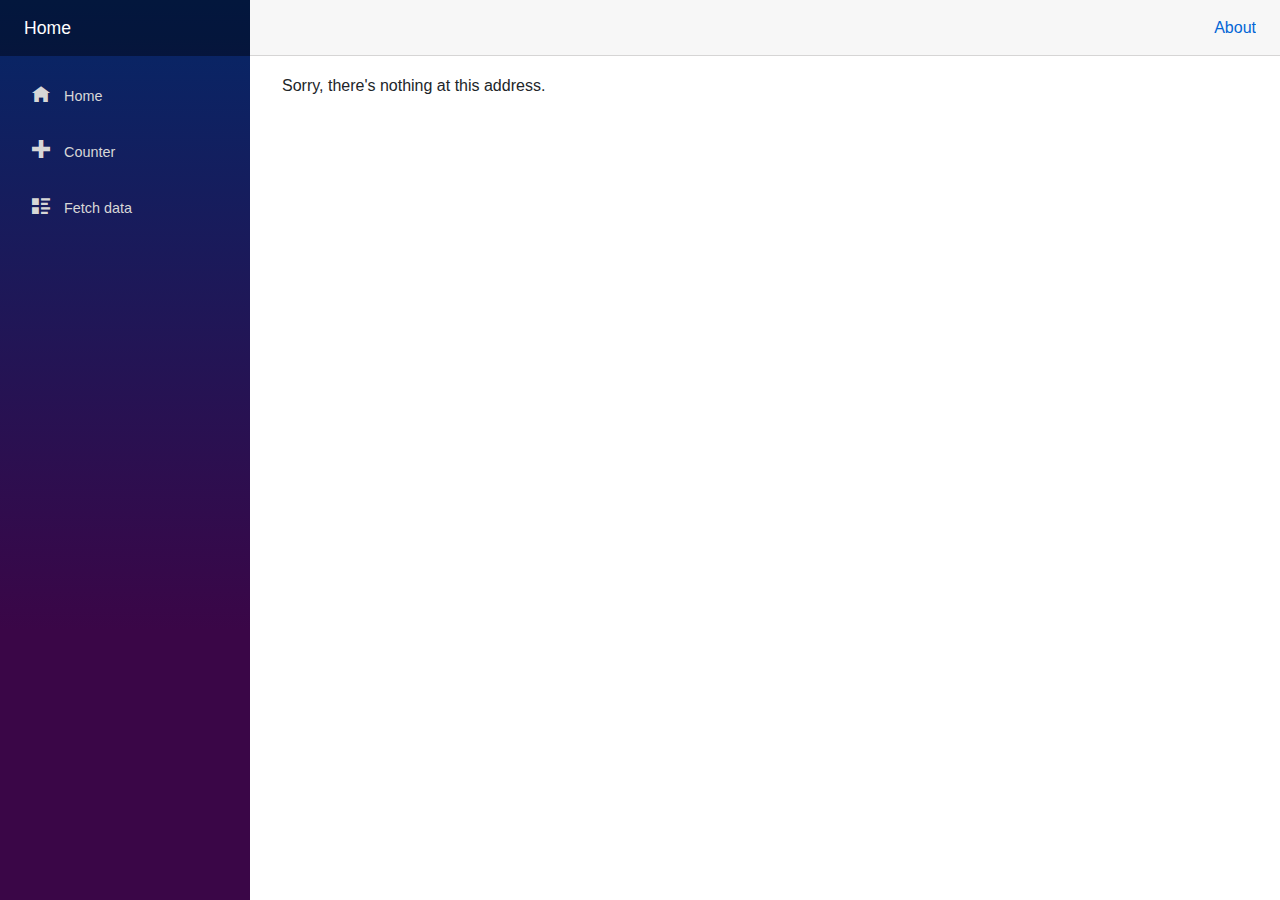
<file: wwwroot/index.html>
<!DOCTYPE html>
<html>

<head>
    <meta charset="utf-8" />
    <meta name="viewport" content="width=device-width, initial-scale=1.0, maximum-scale=1.0, user-scalable=no" />
    <title>Home</title>
    <base href="/" />
    <link href="css/bootstrap/bootstrap.min.css" rel="stylesheet" />
    <link href="css/app.css" rel="stylesheet" />
    <link href="Home.styles.css" rel="stylesheet" />
</head>

<body>
    <div id="app">Loading...</div>

    <div id="blazor-error-ui">
        An unhandled error has occurred.
        <a href="" class="reload">Reload</a>
        <a class="dismiss">🗙</a>
    </div>
    <script src="_framework/blazor.webassembly.js"></script>
</body>

</html>
</file>
<file: wwwroot/css/app.css>
@import url('open-iconic/font/css/open-iconic-bootstrap.min.css');

html, body {
    font-family: 'Helvetica Neue', Helvetica, Arial, sans-serif;
}

a, .btn-link {
    color: #0366d6;
}

.btn-primary {
    color: #fff;
    background-color: #1b6ec2;
    border-color: #1861ac;
}

.content {
    padding-top: 1.1rem;
}

.valid.modified:not([type=checkbox]) {
    outline: 1px solid #26b050;
}

.invalid {
    outline: 1px solid red;
}

.validation-message {
    color: red;
}

#blazor-error-ui {
    background: lightyellow;
    bottom: 0;
    box-shadow: 0 -1px 2px rgba(0, 0, 0, 0.2);
    display: none;
    left: 0;
    padding: 0.6rem 1.25rem 0.7rem 1.25rem;
    position: fixed;
    width: 100%;
    z-index: 1000;
}

    #blazor-error-ui .dismiss {
        cursor: pointer;
        position: absolute;
        right: 0.75rem;
        top: 0.5rem;
    }
</file>
